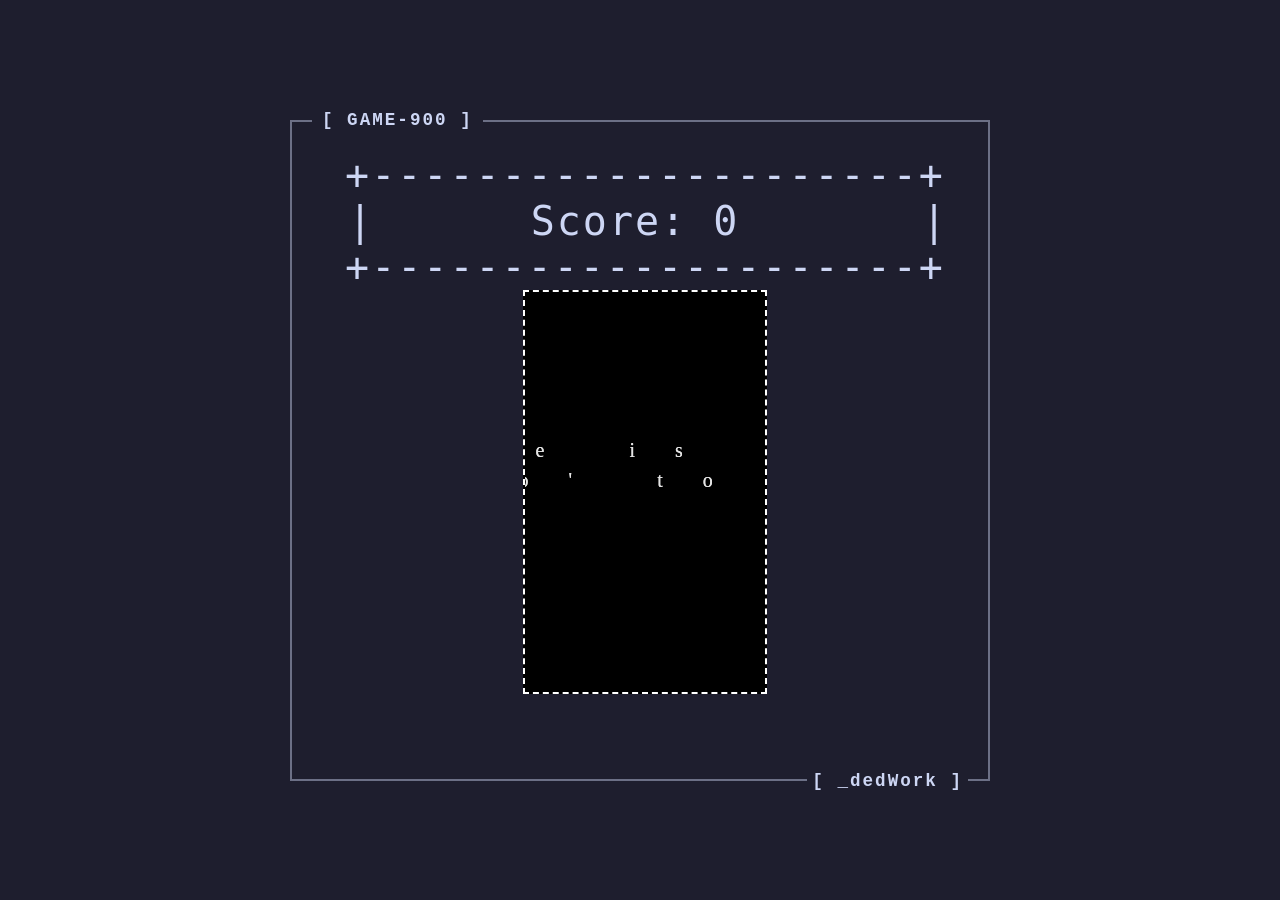
<file: Web/tt.html>
<!DOCTYPE html>
<html lang="en">

<head>
    <meta charset="UTF-8">
    <meta name="viewport" content="width=device-width, initial-scale=1.0">
    <title>ReDi to Game?</title>
    <link rel="shortcut icon" href="images/favicon.png">
    <link rel="stylesheet" href="style.css">
</head>

<body>
    <main class="tui-container">

        <div class="tui-panel search-panel">
            <div class="tui-title">[ GAME-900 ]</div>
            <div class="tui-content" style="width: 100%;">
<pre>
+---------------------+
 |           <span style = "text-align: center; width: 12ch; position: absolute; transform: translateX(-50%); " id="score">Score: 0  </span>          |  
+---------------------+
<canvas style = "border: 2px dashed #fff; Background-color: #000;" id="tetris_canvas" width="240" height="400"></canvas>
<script src="tt.js"></script>
</pre>

            <div class="tui-title-bottom">
                [ _dedWork ]
            </div>
        </div>

        <div id="links-columns-container" class="tui-columns-grid">
        </div>


    </main>

</body>

</html>
</file>
<file: Web/style.css>
:root {
    --bg-color: #1e1e2e;
    --bg_1-color: #313244;
    --text-color: #cdd6f4;
    --border-color: #6c7086;
    --active-border-color: #b4befe;
    --font-family: "Courier New", Courier, monospace;
}

* {
    box-sizing: border-box;
    margin: 0;
    padding: 0;
}

body {
    background-color: var(--bg-color);
    color: var(--text-color);
    font-family: var(--font-family);
    display: flex;
    justify-content: center;
    align-items: center;
    min-height: 100vh;
}

.tui-container {
    display: grid;
    grid-template-columns: 1fr 1fr;
    gap: 40px;
    width: 90%;
    max-width: 700px;
}

.tui-panel {
    border: 2px solid var(--border-color);
    position: relative; 
    padding: 30px 20px;
    display: flex;
    justify-content: center;
    align-items: center;
}

.tui-title {
    position: absolute;
    top: -12px; 
    left: 20px;
    background-color: var(--bg-color);
    padding: 0 10px;
    font-weight: bold;
    font-size: 1.1rem;
    letter-spacing: 2px;
}

.tui-title-bottom {
    display: flex;
    align-items: center;
    position: absolute;
    bottom: -12px; 
    right: 20px;
    background-color: var(--bg-color);
    padding: 0 5px;
    font-weight: bold;
    font-size: 1.1rem;
    letter-spacing: 2px;
}

.tui-content {
    font-size: 2.5rem;
    text-align: center;
    letter-spacing: 2px;
}

.tui-config-text {
    background-color: var(--bg_1-color);
    text-align: left;
    font-family: var(--font-family);
    color: var(--text-color);
    width: 3000px;
}

.tui-config-text:focus {
    outline: none !important;
    border:2px solid var(--active-border-color);
}

.tui-config-button {
    background:none; 
    border:none; 
    padding:0;
    font-family: var(--font-family);
    color: var(--text-color);
}

#feedbackLog {
    font-family: monospace;
    font-size: 0.9em;
    min-height: 1.2em;      
}

.search-panel {
    grid-column: 1 / -1; 
    justify-content: flex-start; 
    align-items: center;
    padding-left: 30px; 
}

#search-form {
    display: flex;
    align-items: center;
    width: 100%;
}

.prompt {
    font-size: 1.5rem;
    margin-right: 10px;
    font-weight: bold;
    flex-shrink: 0;
}

#search-input {
    background: transparent;
    border: none;
    color: var(--text-color);
    font-family: var(--font-family);
    font-size: 1.5rem;
    width: 100%;
    outline: none;
    text-align: left; 
}

#search-input::placeholder {
    color: var(--text-color);
    opacity: 0.3;
}


@media (max-width: 600px) {
    .tui-container {
        grid-template-columns: 1fr;
    }
}


.select-wrapper {
    display: inline-block;
    vertical-align: middle;
}


.tooltip {
  position: relative;
  display: inline-block;
  cursor: default;
}

.tooltip .tooltiptext {
  visibility: hidden;
  padding: 0.25em 0.5em;
  background-color: black;
  color: #fff;
  text-align: center;
  border-radius: 0.25em;
  white-space: wrap;
  width: 850px;
  
  /* Position the tooltip */
  position: absolute;
  z-index: 1;
  top: 100%;
  left: 100%;
  transition-property: visibility;
  transition-delay: 0s;
}

.tooltip:hover .tooltiptext {
  visibility: visible;
  transition-delay: 0.3s;
}


#engine-select {
    background-color: var(--bg-color);
    color: var(--text-color);
    font-family: var(--font-family);
    font-weight: bold;
    font-size: 1.1rem;
    letter-spacing: 2px;
    border: none;
    outline: none;
    cursor: pointer;
    transition: background-color 0.2s;
    
    text-align: center;
    text-align-last: center; 
    
    min-width: 100px; 
    padding: 0;
    margin: 0;

    -webkit-appearance: none;
    -moz-appearance: none;
    appearance: none;
}

#engine-select:hover {
    background-color: var(--text-color) !important;
    color: var(--bg-color);
}

#engine-select option {
    text-align: center;
    background-color: var(--bg-color);
    color: var(--text-color);
}


.folder-header {
    cursor: pointer;
    font-size: 1.2rem;
    user-select: none;
    margin-bottom: 5px;
}

/* Make the title look interactive */
.clickable-title {
    cursor: pointer;
    transition: background-color 0.2s;
    user-select: none;
}

.clickable-title:hover {
    background-color: var(--text-color) !important;
    color: var(--bg-color);
}

/* Make the title look interactive */
.clickable-title-folder {
    cursor: pointer;
    transition: background-color 0.2s;
    user-select: none;
}

.clickable-title-folder:hover {
    background-color: var(--text-color) !important;
    color: var(--bg-color);
}

.tui-columns-grid {
    display: grid;
    grid-template-columns: repeat(3, 1fr);
    gap: 20px;
    grid-column: 1 / -1;
    width: 100%;
    align-items: start;
}

.links-panel {
    display: flex;
    flex-direction: column;
    padding: 15px 15px;
    align-items: flex-start;
}

.folder-grid-wrapper {
    display: grid;
    grid-template-rows: 0fr;
    transition: grid-template-rows 0.3s ease-out;
    width: 100%;
}

.folder-grid-wrapper.expanded {
    grid-template-rows: 1fr;
    margin-top: 15px;
}

.folder-content {
    overflow: hidden;
}

.link-list {
    list-style: none;
    border-left: 2px dashed var(--text-color);
    padding-left: 10px;
}

.link-list li {
    margin: 5px 0;
    font-size: 0.9rem;
    white-space: nowrap;
    overflow: hidden;
    text-overflow: ellipsis;
}

@media (max-width: 800px) {
    .tui-columns-grid {
        grid-template-columns: 1fr;
    }
}

.link-list a {
    color: var(--text-color);
    text-decoration: none;
}

.link-list a:hover {
    background-color: var(--text-color);
    color: var(--bg-color);
}
</file>
